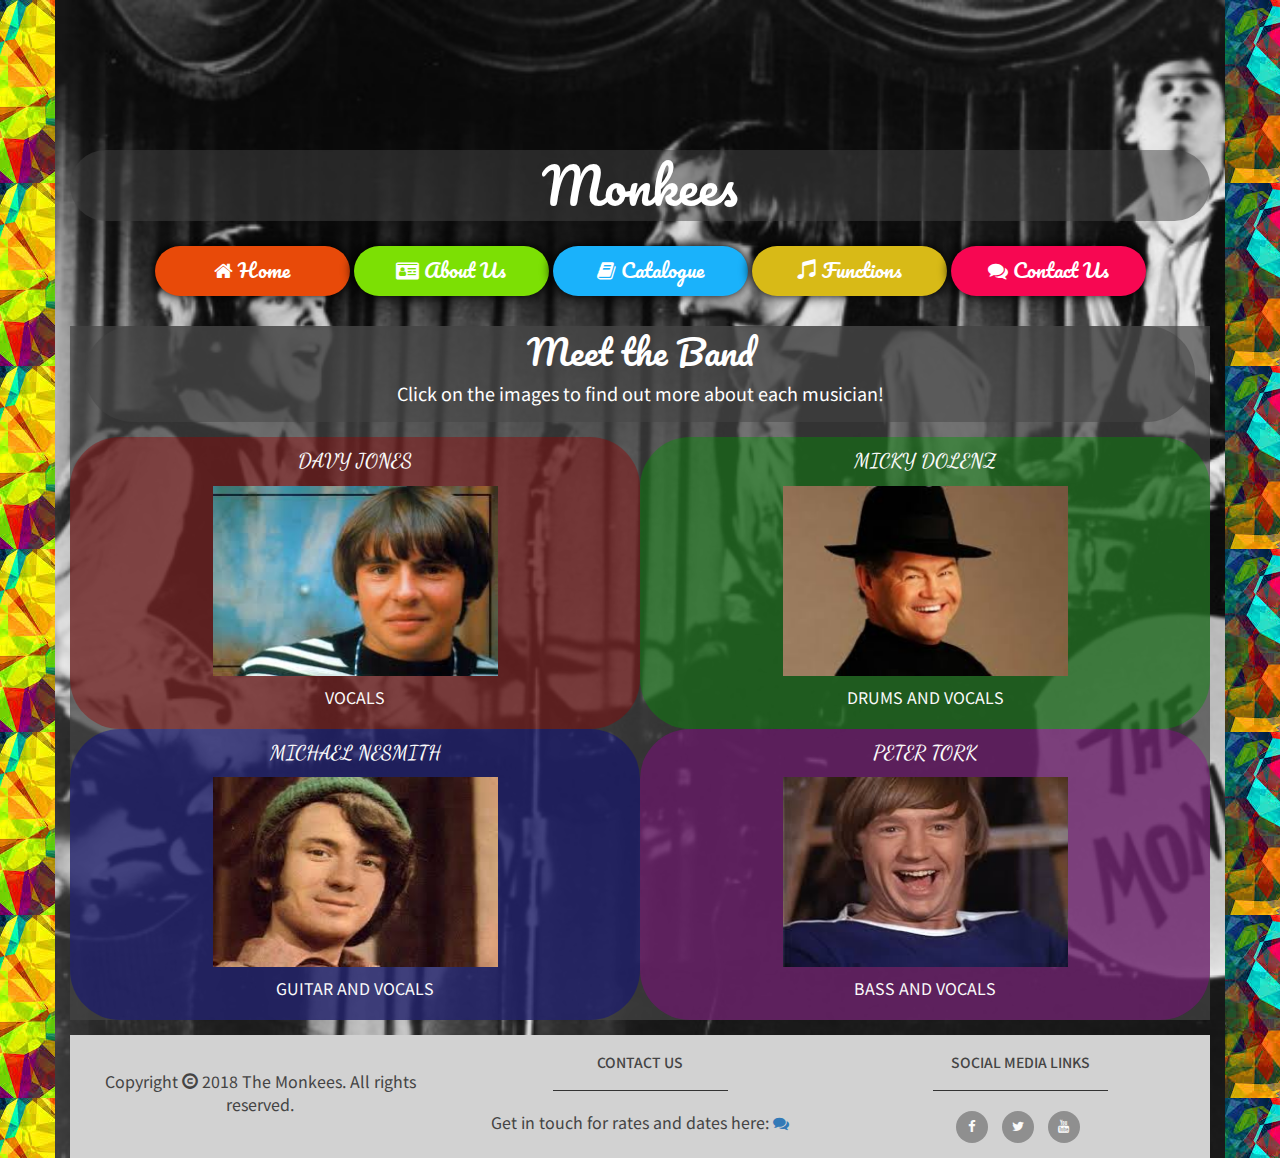
<file: about.html>
<!DOCTYPE html>
<html>

<head>
	<link rel="stylesheet" href="https://stackpath.bootstrapcdn.com/bootstrap/3.3.7/css/bootstrap.min.css" type="text/css" />
	<link rel="stylesheet" href="https://stackpath.bootstrapcdn.com/font-awesome/4.7.0/css/font-awesome.min.css" type="text/css" />
	<link rel="stylesheet" href="assets/css/style.css" type="text/css" />
	<meta name="viewport" content="width=device-width initial-scale=1">
</head>

<body>
	<div class="container">
		<header>
			<div class="col-xs-12 brand">Monkees</div>
			<!--Navbar-->
			<div class="row nav">
				<div class="col-md-1"></div>
				<a href="index.html" class="col-xs-12 col-sm-12 col-md-2 nav-item nav-home"><i class="fa fa-home"></i> Home</a>
				<a href="about.html" class="col-xs-6 col-sm-12 col-md-2 nav-item nav-about"><i class="fa fa-id-card"></i> About Us</a>
				<a href="catalogue.html" class="col-xs-6 col-sm-4 col-md-2 nav-item nav-catalogue"><i class="fa fa-book"></i> Catalogue</a>
				<a href="functions.html" class="col-xs-6 col-sm-4 col-md-2 nav-item nav-functions"><i class="glyphicon glyphicon-music"></i> Functions</a>
				<a href="contact.html" class="col-xs-6 col-sm-4 col-md-2 nav-item nav-contact"><i class="fa fa-comments"></i> Contact Us</a>
			</div>
		</header>

		<!--About section-->
		<section class="container-fluid">
			<div class="col-xs-12 about-title">Meet the Band
				<p class="about-subtitle">Click on the images to find out more about each musician!</p>
			</div>
			<div class="row row-table">
				<div class="section-column col-xs-12 col-sm-6 dj">
					<div class="row">
						<div class="section-column about-name">Davy Jones</div>
						<div class="section-column about-img"><a href="https://en.wikipedia.org/wiki/Davy_Jones_(musician)" target="_blank"><img src="assets/images/dj.jpg"></a></div>
						<div class="section-column">
							<p class="about-instrument">Vocals</p>
						</div>
					</div>
				</div>
				<div class="section-column col-xs-12 col-sm-6 md">
					<div class="row">
						<div class="section-column about-name">Micky Dolenz</div>
						<div class="section-column about-img"><a href="https://en.wikipedia.org/wiki/Micky_Dolenz" target="_blank"><img src="assets/images/md.jpg"></a></div>
						<div class="section-column">
							<p class="about-instrument">Drums and Vocals</p>
						</div>
					</div>
				</div>
				<div class="section-column col-xs-12 col-sm-6 mn">
					<div class="row">
						<div class="section-column about-name">Michael Nesmith</div>
						<div class="section-column about-img"><a href="https://en.wikipedia.org/wiki/Michael_Nesmith" target="_blank"><img src="assets/images/mn.jpg"></a></div>
						<div class="section-column">
							<p class="about-instrument">Guitar and Vocals</p>
						</div>
					</div>
				</div>
				<div class="section-column col-xs-12 col-sm-6 pt">
					<div class="row">
						<div class="section-column about-name">Peter Tork</div>
						<div class="section-column about-img"><a href="https://en.wikipedia.org/wiki/Peter_Tork" target="_blank"><img src="assets/images/pt.jpg"></a></div>
						<div class="section-column">
							<p class="about-instrument">Bass and Vocals</p>
						</div>
					</div>
				</div>
			</div>
		</section>

		<!--Footer-->
		<footer class="container-fluid footer">
			<div class="row">
				<div class="col-xs-12 col-sm-12 col-md-4 copyright">Copyright <i class="glyphicon glyphicon-copyright-mark"></i> 2018 The Monkees. All rights reserved.</div>
				<div class="col-xs-12 col-sm-12 col-md-4 contact">
					<h5 class="uppercase">Contact Us</h5>
					<hr class="hidden-xs hidden-sm index-hr"></hr>
					<p>Get in touch for rates and dates here: <a href="contact.html"><i class="fa fa-comments"></a></i>
					</p>
				</div>
				<div class="col-xs-12 col-sm-12 col-md-4 social">
					<h5 class="uppercase">Social Media Links</h5>
					<hr class="hidden-xs hidden-sm index-hr"></hr>
					<ul class="list-inline social-links">
						<li><a target="_blank" href="#"><i class="fa fa-facebook"></i></a></li>
						<li><a target="_blank" href="#"><i class="fa fa-twitter"></i></a></li>
						<li><a target="_blank" href="#"><i class="fa fa-youtube"></i></a></li>
					</ul>
				</div>
			</div>
		</footer>
	</div>
</body>

</html>
</file>
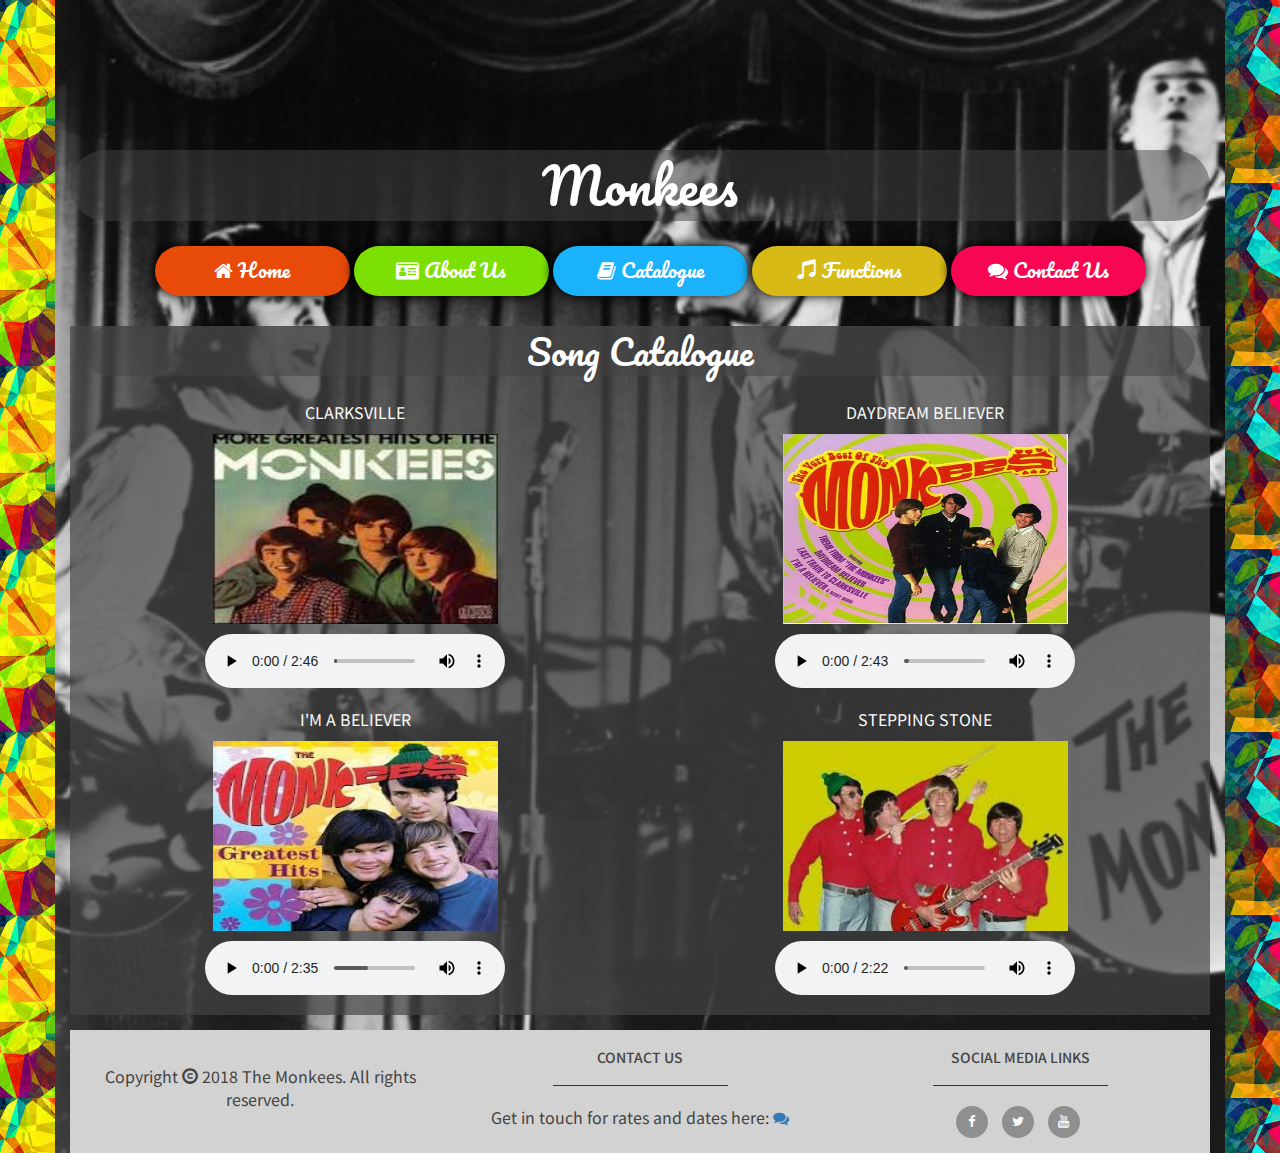
<file: catalogue.html>
<!DOCTYPE html>
<html>

<head>
	<link rel="stylesheet" href="https://stackpath.bootstrapcdn.com/bootstrap/3.3.7/css/bootstrap.min.css" type="text/css" />
	<link rel="stylesheet" href="https://stackpath.bootstrapcdn.com/font-awesome/4.7.0/css/font-awesome.min.css" type="text/css" />
	<link rel="stylesheet" href="assets/css/style.css" type="text/css" />
	<meta name="viewport" content="width=device-width initial-scale=1">
</head>

<body>
	<div class="container">
		<header>
			<div class="col-xs-12 brand">Monkees</div>
			<!--Navbar-->
			<div class="row nav">
				<div class="col-md-1"></div>
				<a href="index.html" class="col-xs-12 col-sm-6 col-md-2 nav-item nav-home"><i class="fa fa-home"></i> Home</a>
				<a href="about.html" class="col-xs-6 col-sm-6 col-md-2 nav-item nav-about"><i class="fa fa-id-card"></i> About Us</a>
				<a href="catalogue.html" class="col-xs-6 col-sm-4 col-md-2 nav-item nav-catalogue"><i class="fa fa-book"></i> Catalogue</a>
				<a href="functions.html" class="col-xs-6 col-sm-4 col-md-2 nav-item nav-functions"><i class="glyphicon glyphicon-music"></i> Functions</a>
				<a href="contact.html" class="col-xs-6 col-sm-4 col-md-2 nav-item nav-contact"><i class="fa fa-comments"></i> Contact Us</a>
			</div>
		</header>

		<!--Catalogue section-->
		<section class="container-fluid">
			<div class="col-xs-12 cat-title">Song Catalogue</div>
			<div class="row row-table">
				<div class="section-column col-xs-12 col-sm-6">
					<div class="row">
						<div class="section-column cat-name">Clarksville</div>
						<div class="section-column cat-img"><img src="assets/images/album.jpg"></div>
						<div class="section-column cat-audio"><audio controls><source src="assets/audio/Clarksville.mp3" type="audio/mp3">Your browser does not support the audio element</audio></div>
					</div>
				</div>
				<div class="section-column col-xs-12 col-sm-6">
					<div class="row">
						<div class="section-column cat-name">Daydream Believer</div>
						<div class="section-column cat-img"><img src="assets/images/album2.jpg"></div>
						<div class="section-column cat-audio"><audio controls><source src="assets/audio/DaydreamBeliever.mp3" type="audio/mp3">Your browser does not support the audio element</audio></div>
					</div>
				</div>
				<div class="section-column col-xs-12 col-sm-6">
					<div class="row">
						<div class="section-column cat-name">I'm a Believer</div>
						<div class="section-column cat-img"><img src="assets/images/cover.jpg"></div>
						<div class="section-column cat-audio"><audio controls><source src="assets/audio/ImABeliever.mp3" type="audio/mp3">Your browser does not support the audio element</audio></div>
					</div>
				</div>
				<div class="section-column col-xs-12 col-sm-6">
					<div class="row">
						<div class="section-column cat-name">Stepping Stone</div>
						<div class="section-column cat-img"><img src="assets/images/cover1.jpg"></div>
						<div class="section-column cat-audio"><audio controls><source src="assets/audio/SteppingStone.mp3" type="audio/mp3">Your browser does not support the audio element</audio></div>
					</div>
				</div>
				
			</div>
		</section>

		<!--Footer-->
		<footer class="container-fluid footer">
			<div class="row">
				<div class="col-xs-12 col-sm-12 col-md-4 copyright">Copyright <i class="glyphicon glyphicon-copyright-mark"></i> 2018 The Monkees. All rights reserved.</div>
				<div class="col-xs-12 col-sm-12 col-md-4 contact">
					<h5 class="uppercase">Contact Us</h5>
					<hr class="hidden-xs hidden-sm index-hr"></hr>
					<p>Get in touch for rates and dates here: <a href="contact.html"><i class="fa fa-comments"></a></i>
					</p>
				</div>
				<div class="col-xs-12 col-sm-12 col-md-4 social">
					<h5 class="uppercase">Social Media Links</h5>
					<hr class="hidden-xs hidden-sm index-hr"></hr>
					<ul class="list-inline social-links">
						<li><a target="_blank" href="#"><i class="fa fa-facebook"></i></a></li>
						<li><a target="_blank" href="#"><i class="fa fa-twitter"></i></a></li>
						<li><a target="_blank" href="#"><i class="fa fa-youtube"></i></a></li>
					</ul>
				</div>
			</div>
		</footer>
	</div>
</body>

</html>
</file>
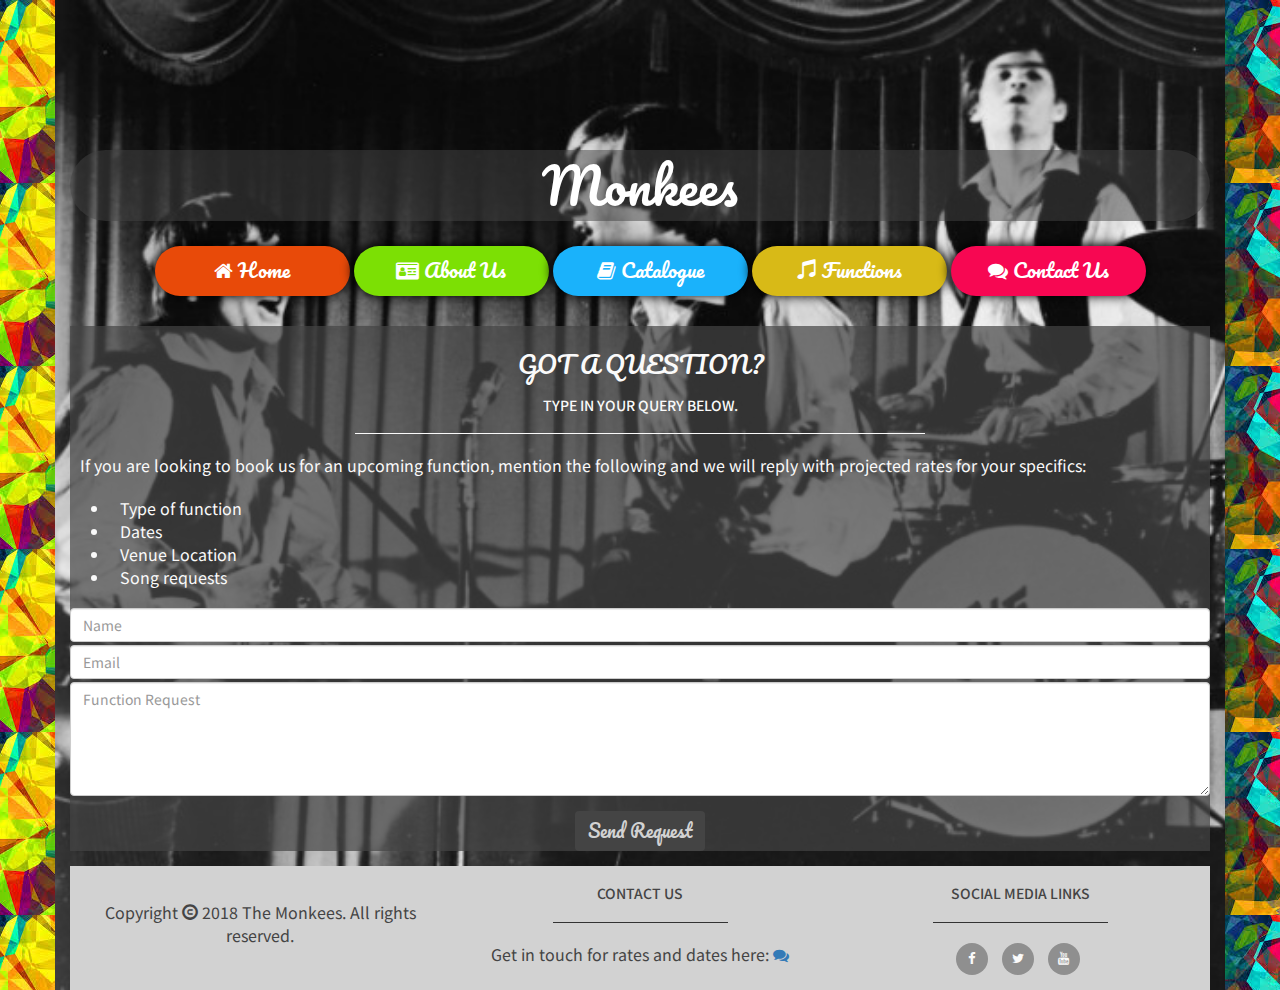
<file: contact.html>
<!DOCTYPE html>
<html>

<head>
    <link rel="stylesheet" href="https://stackpath.bootstrapcdn.com/bootstrap/3.3.7/css/bootstrap.min.css" type="text/css" />
    <link rel="stylesheet" href="https://stackpath.bootstrapcdn.com/font-awesome/4.7.0/css/font-awesome.min.css" type="text/css" />
    <link rel="stylesheet" href="assets/css/style.css" type="text/css" />
    <meta name="viewport" content="width=device-width initial-scale=1">
</head>

<body>
    <div class="container">
        <header>
            <div class="col-xs-12 brand">Monkees</div>
            <!--Navbar-->
            <div class="row nav">
                <div class="col-md-1"></div>
                <a href="index.html" class="col-xs-12 col-sm-6 col-md-2 nav-item nav-home"><i class="fa fa-home"></i> Home</a>
                <a href="about.html" class="col-xs-6 col-sm-6 col-md-2 nav-item nav-about"><i class="fa fa-id-card"></i> About Us</a>
                <a href="catalogue.html" class="col-xs-6 col-sm-4 col-md-2 nav-item nav-catalogue"><i class="fa fa-book"></i> Catalogue</a>
                <a href="functions.html" class="col-xs-6 col-sm-4 col-md-2 nav-item nav-functions"><i class="glyphicon glyphicon-music"></i> Functions</a>
                <a href="contact.html" class="col-xs-6 col-sm-4 col-md-2 nav-item nav-contact"><i class="fa fa-comments"></i> Contact Us</a>
            </div>
        </header>

        <!--Contact section-->
        <section class="container-fluid">
            <div class="row">
                <div>
                    <h3 class="contact-heading uppercase text-center">Got a question?</h3>
                    <h5 class="uppercase text-center">Type in your query below.</h5>
                    <hr class="contact-hr"></hr>
                    <p class="contact-p">If you are looking to book us for an upcoming function, mention the following and we will reply with projected rates for your specifics:</p>
                    <ul>
                        <li class="contact-li">Type of function</li>
                        <li class="contact-li">Dates</li>
                        <li class="contact-li">Venue Location</li>
                        <li class="contact-li">Song requests</li>
                    </ul>
                </div>
                <div class="center-form">
                    <form>
                        <input type="text" name="name" class="form-control" id="fullname" placeholder="Name" required/>
                        <input type="text" name="emailaddress" class="form-control" id="emailaddress" placeholder="Email" required/>
                        <textarea rows="5" name="projectsummary" class="form-control" id="projetsummary" placeholder="Function Request" required></textarea>
                        <button type="submit" class="btn btn-color center-block">Send Request</button>
                    </form>
                </div>
            </div>
        </section>

        <!--Footer-->
        <footer class="container-fluid footer">
            <div class="row">
                <div class="col-xs-12 col-sm-12 col-md-4 copyright">Copyright <i class="glyphicon glyphicon-copyright-mark"></i> 2018 The Monkees. All rights reserved.</div>
                <div class="col-xs-12 col-sm-12 col-md-4 contact">
                    <h5 class="uppercase">Contact Us</h5>
                    <hr class="hidden-xs hidden-sm index-hr"></hr>
                    <p>Get in touch for rates and dates here: <a href="#"><i class="fa fa-comments"></a></i>
                    </p>
                </div>
                <div class="col-xs-12 col-sm-12 col-md-4 social">
                    <h5 class="uppercase">Social Media Links</h5>
                    <hr class="hidden-xs hidden-sm index-hr"></hr>
                    <ul class="list-inline social-links">
                        <li><a target="_blank" href="#"><i class="fa fa-facebook"></i></a></li>
                        <li><a target="_blank" href="#"><i class="fa fa-twitter"></i></a></li>
                        <li><a target="_blank" href="#"><i class="fa fa-youtube"></i></a></li>
                    </ul>
                </div>
            </div>
        </footer>
    </div>
</body>

</html>
</file>
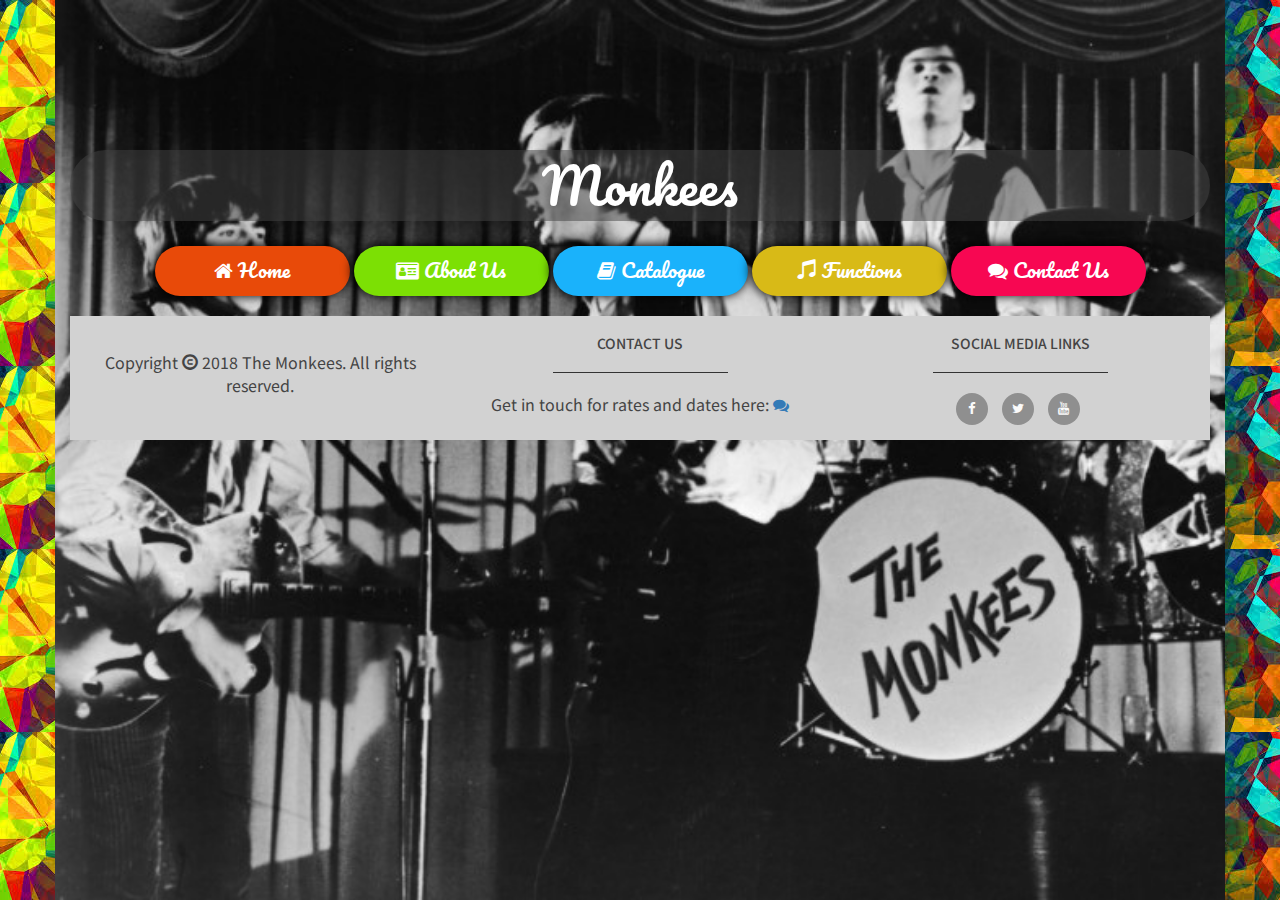
<file: functions.html>
<!DOCTYPE html>
<html>

<head>
	<link rel="stylesheet" href="https://stackpath.bootstrapcdn.com/bootstrap/3.3.7/css/bootstrap.min.css" type="text/css" />
	<link rel="stylesheet" href="https://stackpath.bootstrapcdn.com/font-awesome/4.7.0/css/font-awesome.min.css" type="text/css" />
	<link rel="stylesheet" href="assets/css/style.css" type="text/css" />
	<meta name="viewport" content="width=device-width initial-scale=1">
</head>

<body>
	<div class="container">
		<header>
			<div class="col-xs-12 brand">Monkees</div>
			<!--Navbar-->
			<div class="row nav">
				<div class="col-md-1"></div>
				<a href="index.html" class="col-xs-12 col-sm-6 col-md-2 nav-item nav-home"><i class="fa fa-home"></i> Home</a>
				<a href="about.html" class="col-xs-6 col-sm-6 col-md-2 nav-item nav-about"><i class="fa fa-id-card"></i> About Us</a>
				<a href="catalogue.html" class="col-xs-6 col-sm-4 col-md-2 nav-item nav-catalogue"><i class="fa fa-book"></i> Catalogue</a>
				<a href="functions.html" class="col-xs-6 col-sm-4 col-md-2 nav-item nav-functions"><i class="glyphicon glyphicon-music"></i> Functions</a>
				<a href="contact.html" class="col-xs-6 col-sm-4 col-md-2 nav-item nav-contact"><i class="fa fa-comments"></i> Contact Us</a>
			</div>
		</header>
		
		<!--About section-->
		
		<!--Footer-->
		<footer class="container-fluid footer">
			<div class="row">
				<div class="col-xs-12 col-sm-12 col-md-4 copyright">Copyright <i class="glyphicon glyphicon-copyright-mark"></i> 2018 The Monkees. All rights reserved.</div>
				<div class="col-xs-12 col-sm-12 col-md-4 contact">
					<h5 class="uppercase">Contact Us</h5>
					<hr class="hidden-xs hidden-sm index-hr"></hr>
					<p>Get in touch for rates and dates here: <a href="contact.html"><i class="fa fa-comments"></a></i></p>
				</div>
				<div class="col-xs-12 col-sm-12 col-md-4 social">
					<h5 class="uppercase">Social Media Links</h5>
					<hr class="hidden-xs hidden-sm index-hr"></hr>
					<ul class="list-inline social-links">
						<li><a target="_blank" href="#"><i class="fa fa-facebook"></i></a></li>
						<li><a target="_blank" href="#"><i class="fa fa-twitter"></i></a></li>
						<li><a target="_blank" href="#"><i class="fa fa-youtube"></i></a></li>
					</ul>
				</div>
			</div>
		</footer>
	</div>
</body>

</html>
</file>
<file: assets/css/style.css>
@import url('https://fonts.googleapis.com/css?family=Noto+Sans+KR:100,200,300,400,500,600,700|Pacifico:100,200,300,400,500,600,700|Dancing+Script:100,200,300,400,500,600,700');

/*------------------------------------------Colours*/

html {
    height: 100%;
}

body {
    background-image: url(../images/background.jpg);
    min-height: 100%;
}

.container {
    min-height: 100vh;
}

.nav-home {
    background-color: #e84a09;
    box-shadow: -1px -1px 11px 1px black;
}

.nav-about {
    background-color: #7ce004;
    box-shadow: -1px -1px 11px 1px black;
}

.nav-catalogue {
    background-color: #1ab2fb;
    box-shadow: -1px -1px 11px 1px black;
}

.nav-functions {
    background-color: #d8ba17;
    box-shadow: -1px -1px 11px 1px black;
}

.nav-contact {
    background-color: #f70752;
    box-shadow: -1px -1px 11px 1px black;
}


/*------------------------------------------General Styles*/

.nav-item {
    text-decoration: none;
    color: #ffffff;
    font-size: 20px;
    font-family: "Pacifico";
    font-weight: 500;
}

.nav-item:hover {
    background-color: #444444;
    color: #d2d2d2;
    transition: 0.3s all ease-in-out;
    text-decoration: none;
    font-family: "Pacifico";
}

.uppercase {
    text-transform: uppercase;
}

/*------------------------------------------Header*/

.container {
    background-image: url(../images/monkees.jpg);
    background-size: cover;
    padding-top: 50px;
}

.brand {
    font-size: 50px;
    font-family: "Pacifico";
    color: #ffffff;
    text-align: center;
    background-color: rgba(68, 68, 68, 0.5);
    border-radius: 100px;
    margin-bottom: 25px;
}

.nav-item {
    min-height: 50px;
    border-radius: 50px;
    text-align: center;
    padding-top: 10px;
    margin-bottom: 5px;
}

div .li {
    padding-left: 5px;
    padding-right: 5px;
}


/*------------------------------------------Section*/

section {
    background-color: rgba(68, 68, 68, 0.7);
    color: #fafafa;
    font-family: "Noto Sans KR", sans-serif;
    height: 30%;
    margin-top: 25px;
    font-size: 16px;
}

section p {
    margin-bottom: 20px;
}

section h3 {
    font-family: "Pacifico";
    font-size: 24px;
    text-align: center;
    padding-top: 25px;
    margin-bottom: 20px;
}


video {
    width: 100%;
    height: auto;
}



/*------------------------------------------About*/

.about-title {
    font-size: 35px;
    font-family: "Pacifico";
    color: #ffffff;
    text-align: center;
    background-color: rgba(68, 68, 68, 0.5);
    border-radius: 80px;
    margin-bottom: 15px;
}

.about-subtitle {
    font-size: 18px;
    font-family: "Noto Sans KR", sans-serif;
    color: #ffffff;
    text-align: center;
    margin-top: 5px;
    margin-bottom: 15px;
}

.about-name {
    text-align: center;
    text-transform: uppercase;
    margin: 10px 0;
    font-family: "Dancing Script", sans-serif;
    font-size: 20px;
    font-weight: 600;
}

.about-img img {
    display: block;
    margin: 0 auto;
    margin-bottom: 10px;
    width: 50%;
    height: auto;
}

.about-instrument {
    text-align: center;
    text-transform: uppercase;
    margin: 10px 0 20px;
    font-family: "Noto Sans KR", sans-serif;
    font-size: 16px;
}

.dj {
    background-color: rgba(150, 0, 0, 0.4);
    border-radius: 50px;
}

.md {
    background-color: rgba(0, 150, 0, 0.4);
    border-radius: 50px;
}

.mn {
    background-color: rgba(0, 0, 150, 0.4);
    border-radius: 50px;
}

.pt {
    background-color: rgba(150, 0, 150, 0.4);
    border-radius: 50px;
}

/*------------------------------------------Catalogue*/

.cat-title {
    font-size: 35px;
    font-family: "Pacifico";
    color: #ffffff;
    text-align: center;
    background-color: rgba(68, 68, 68, 0.5);
    border-radius: 80px;
    margin-bottom: 25px;
}

.cat-name {
    text-align: center;
    text-transform: uppercase;
    margin-bottom: 10px;
    font-family: "Noto Sans KR", sans-serif;
    font-size: 16px;
}

.cat-img img {
    display: block;
    margin: 0 auto;
    margin-bottom: 10px;
    width: 50%;
    height: auto;
}

.cat-audio {
    text-align: center;
    margin-bottom: 15px;
}


/*------------------------------------------Contact*/

.contact-heading {
    font-family: "Pacifico";
    font-size: 24px;
    text-align: center;
    padding-top: 5px;
    margin-bottom: 20px;
}

.contact-hr {
    color: #fafafa;
    background-color: #fafafa;
    border: none;
    height: 1px;
    width: 50%;
}

.contact-p {
    padding-left: 10px;
}

.contact-li {
    padding-left: 10px;
}

.center-form {
    margin-top: 20px;
}

.btn {
    color: #d2d2d2;
    background-color: #444444;
    font-family: "Pacifico", sans-serif;
    font-size: 18px;
    font-weight: 300;
    margin-top: 15px;
}

.btn:hover {
    background-color: #d2d2d2;
    color: #444444;
    transition: 0.3s all ease-in-out;
}

form input {
    margin-bottom: 3px;
}



/*------------------------------------------Footer*/

footer {
    background-color: #d2d2d2;
    color: #444444;
    margin-top: 15px;
    padding-top: 10px;
    font-size: 16px;
    font-family: "Noto Sans KR", sans-serif;
}

/*--
.footer {
    position: fixed;
    left: 0;
    bottom: 0;
    width: 100%;
    text-align: center;
}
*/

.copyright {
    padding-bottom: 10px;
}

.copyright,
.contact,
.social {
    padding-top: 10px;
}

footer .contact {
    text-decoration: none;
    color: #444444;
}

footer .contact i:hover {
    color: #444444;
    transition: 0.3s all ease-in-out;
    text-decoration: none;
    font-size: 18px;
}

.social-links {
    padding-bottom: 5px;
}

.social-links li a i {
    width: 32px;
    height: 32px;
    padding: 12px 0;
    border-radius: 50%;
    font-size: 13px;
    line-height: 7px;
    text-align: center;
    color: #fafafa;
    background-color: #8f8f8f;
    transition: all 0.35s ease-in-out;
    -moz-transition: all 0.35s ease-in-out;
    -webkit-transition: all 0.35s ease-in-out;
    -o-transition: all .5s ease-in-out;
}

.social-links li a i:hover {
    background-color: #444444;
}

.index-hr {
    border: none;
    height: 1px;
    color: #333;
    background-color: #333;
    width: 50%;
}


/*------------------------------------------Media Queries*/

@media(min-width:768px) {
    .logo {
        display: none;
    }
    section p {
        margin-bottom: 20px;
    }
    video {
        height: 250px;
    }
    footer {
        text-align: center;
    }
    .container {
        padding-top: 150px;
    }
    .contact,
    .social {
        padding-top: 20px;
    }
    .copyright {
        padding-top: 25px;
    }
    .section-column img {
        height: 170px;
    }
}

    @media(min-width:992px) {
        .contact,
        .social {
            padding-top: 0;
        }
        .nav-item {
            margin-left: 2px;
            margin-right: 2px;
        }
        .section-column img {
        height: 190px;
    }

}
</file>
